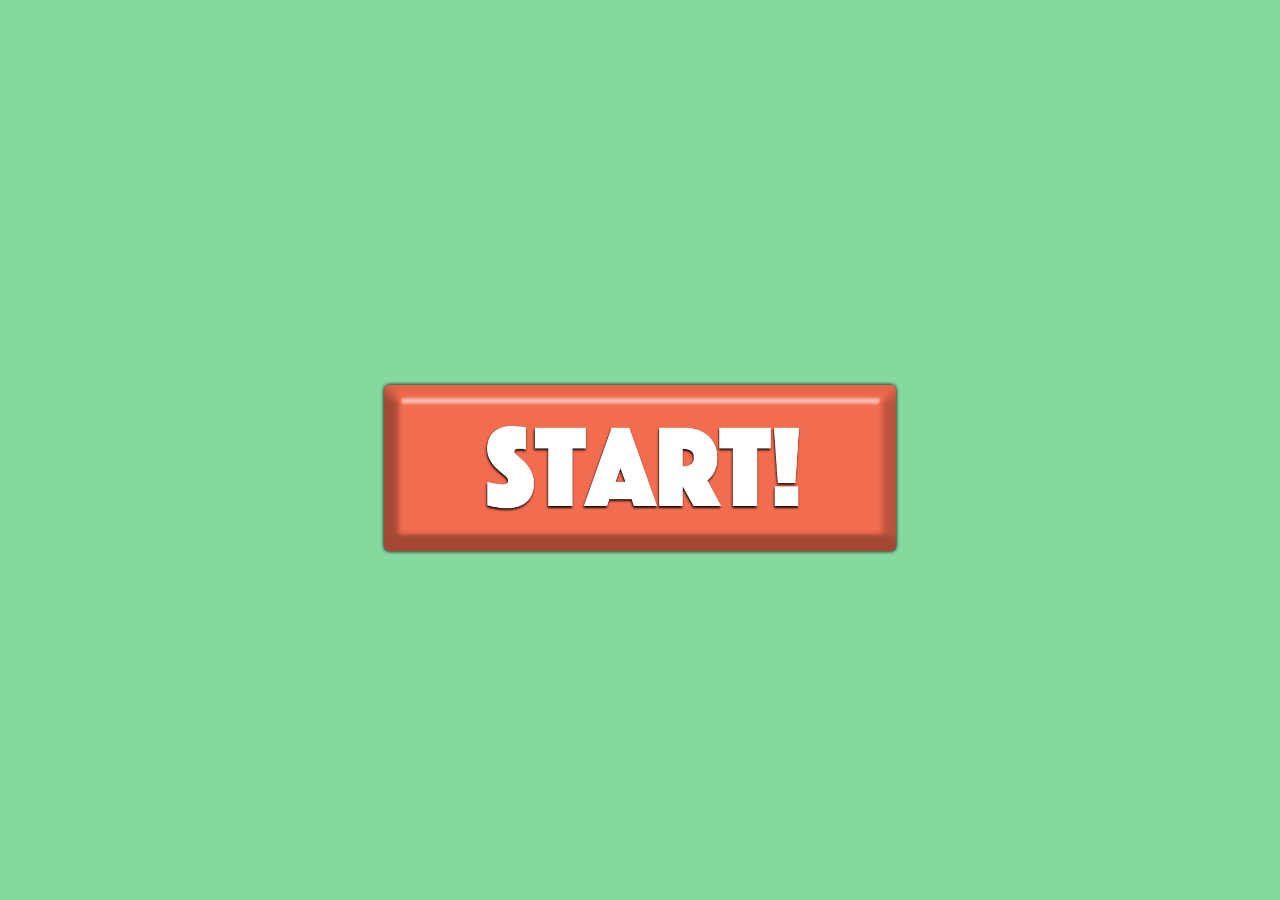
<file: index.html>
<!DOCTYPE html>
<html lang="en">
	<head>
		<meta http-equiv="Content-Type" content="text/html; charset=utf-8" />
		<link rel="stylesheet" type="text/css" href="css/main.css" />
		<title>START</title>
	</head>
	<body>
		
        <a href="characterselect.html"><img src="images/Untitled-1.png"alt="Start-Button" style= "width:1000px; height: 800px"></a>
        
       
	</body>
</html>
</file>
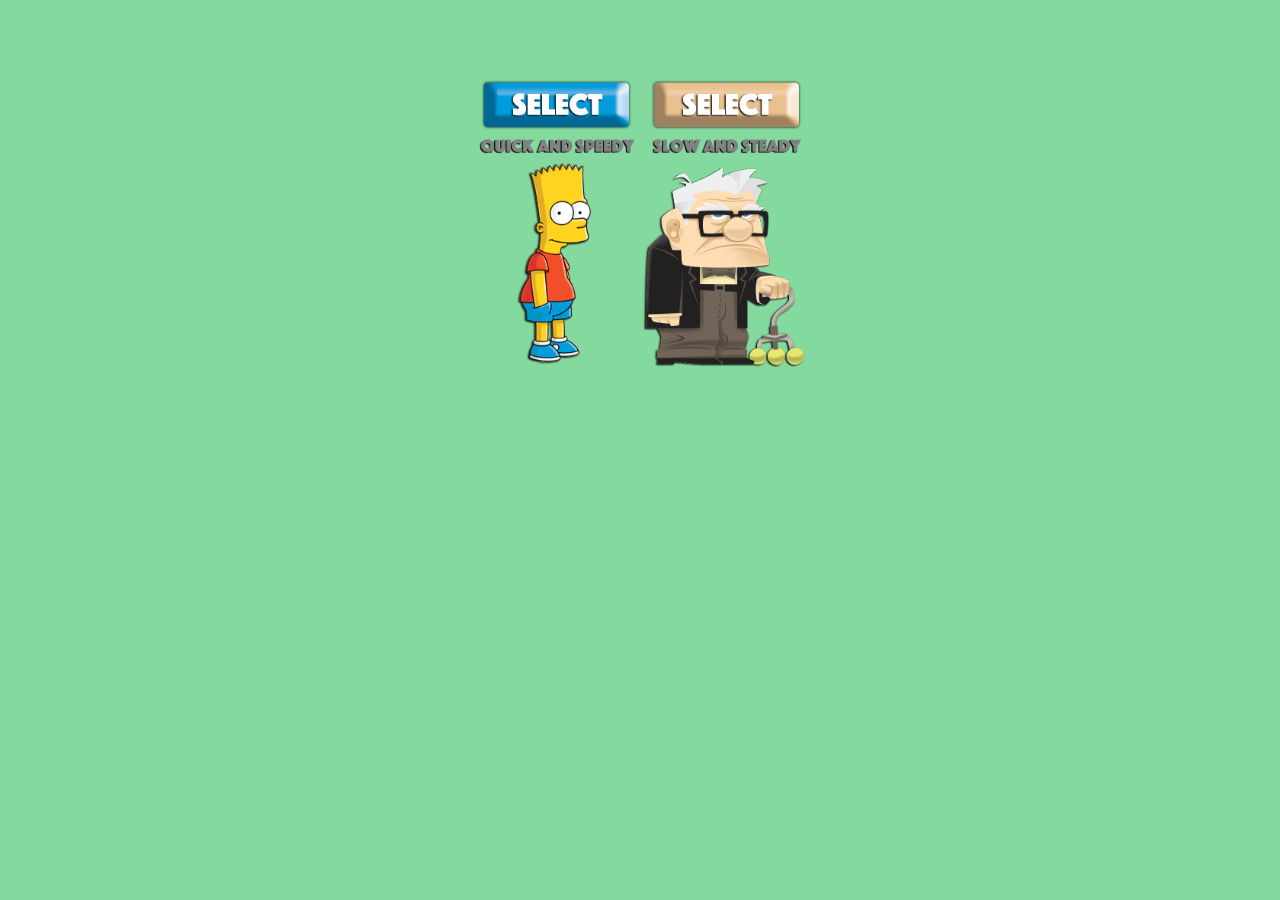
<file: characterselect.html>
<!DOCTYPE html>
<html lang="en">
	<head>
		<meta http-equiv="Content-Type" content="text/html; charset=utf-8" />
		<link rel="stylesheet" type="text/css" href="css/main.css" />
		<title>CHARACTER SELECT</title>
	</head>
	<body>
    
         <a class="character-select" a href="selection1.html"><img src="images/bart.png"alt="Start Button" style= "width:13%; height: 20%"></a>
         <a class="character-select" a href="selection2.html"><img src="images/grandpa.png"alt="Start Button" style= "width:13%; height: 20%"></a>
                </div>
                
       
      
        
       
	</body>
</html>
</file>
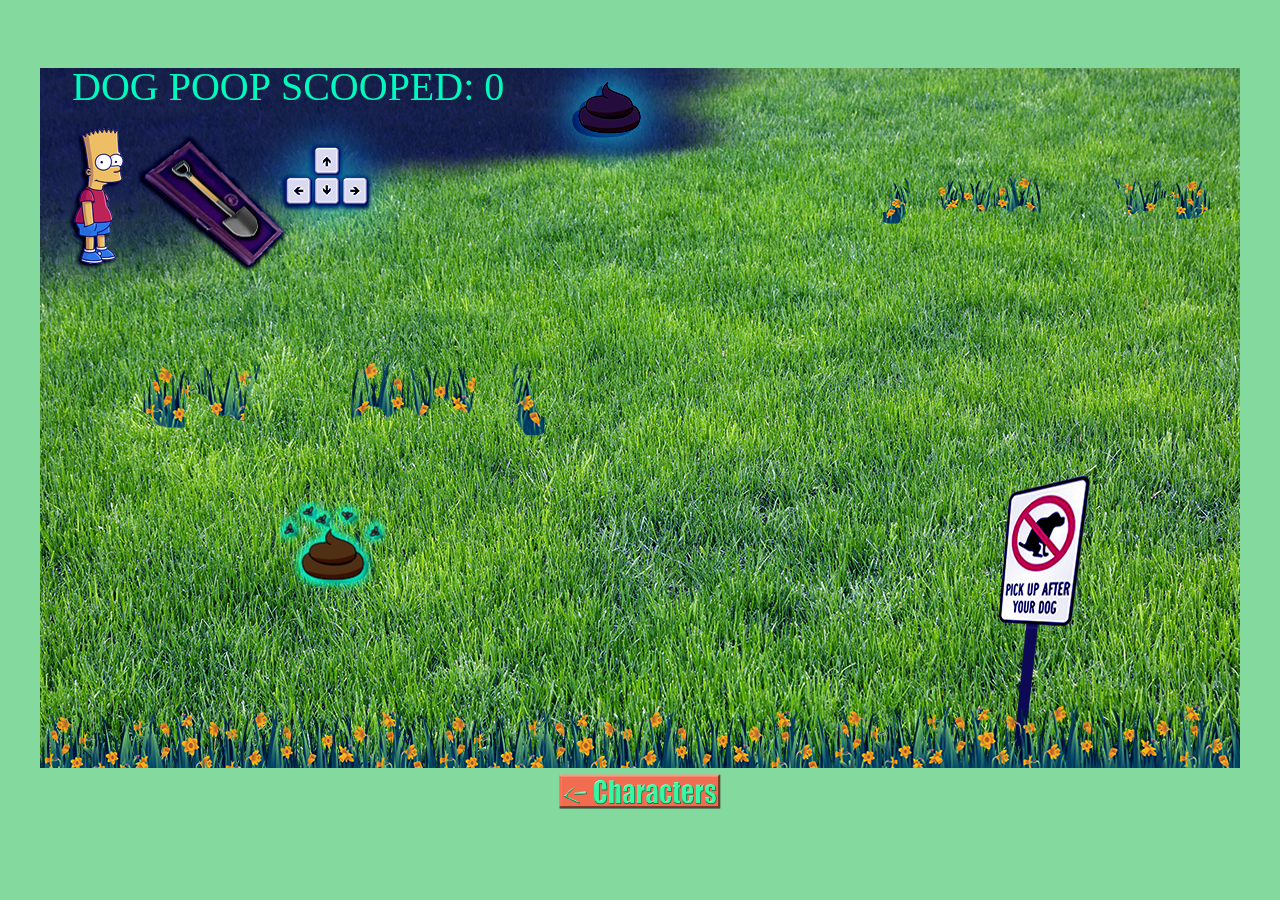
<file: selection1.html>
<!DOCTYPE html>
<html lang="en">
	<head>
		<meta http-equiv="Content-Type" content="text/html; charset=utf-8" />
		<link rel="stylesheet" type="text/css" href="css/main.css" />
		<title>GET SCOOPIN' BOY!</title>
	</head>
	<body>
		<script src="js/game.js"></script>
       <a href="characterselect.html"><img src="images/go-back.png"alt="Start Button" style= "width:13%; height: 20%"></a>
                </div>
       
	</body>
</html>
</file>
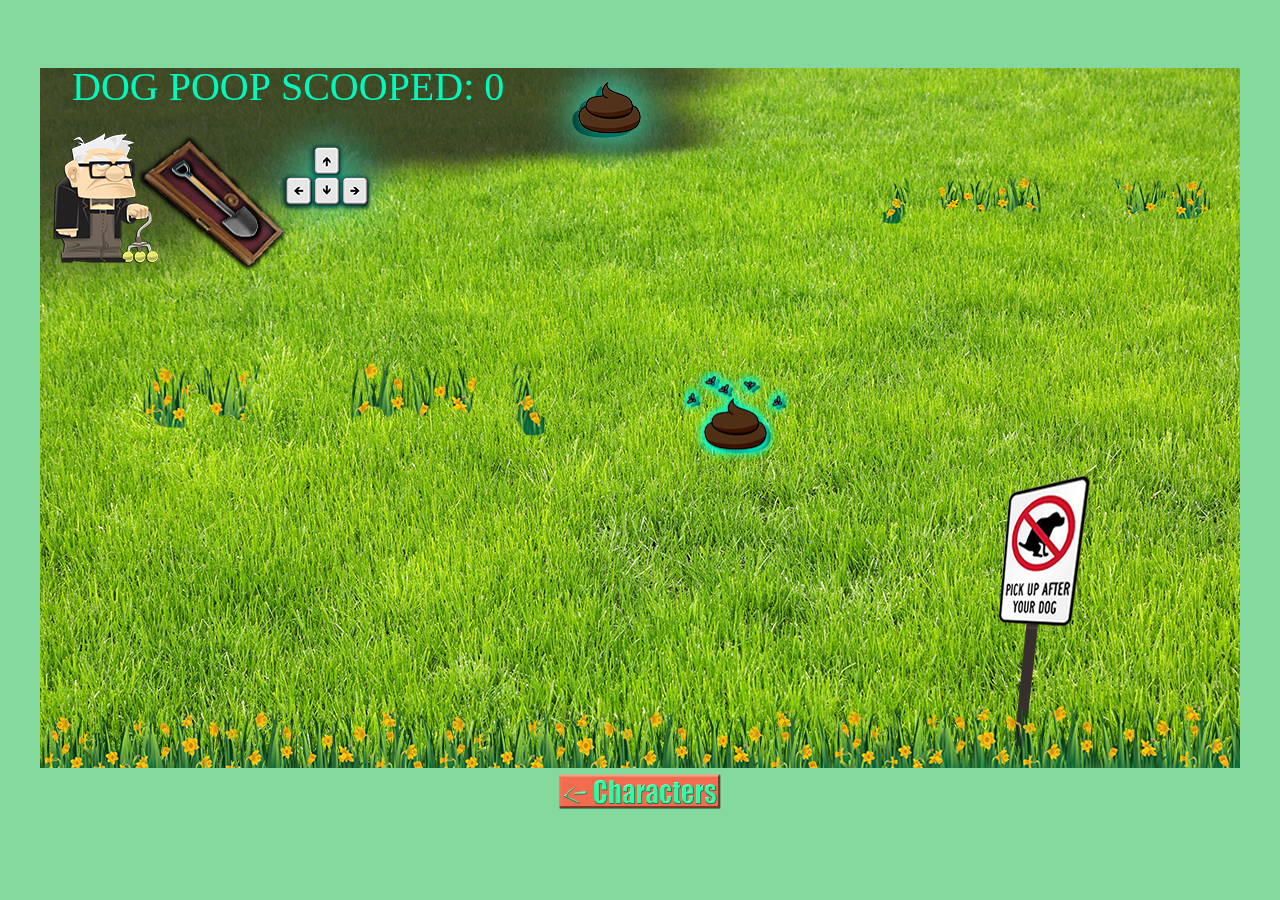
<file: selection2.html>
<!DOCTYPE html>
<html lang="en">
	<head>
		<meta http-equiv="Content-Type" content="text/html; charset=utf-8" />
		<link rel="stylesheet" type="text/css" href="css/main.css" />
		<title>GET SCOOPIN' BOY!</title>
	</head>
	<body>
		<script src="js/oldman.js"></script>
         <a href="characterselect.html"><img src="images/go-back.png"alt="Start Button" style= "width:13%; height: 20%"></a>
       
	</body>
</html>
</file>
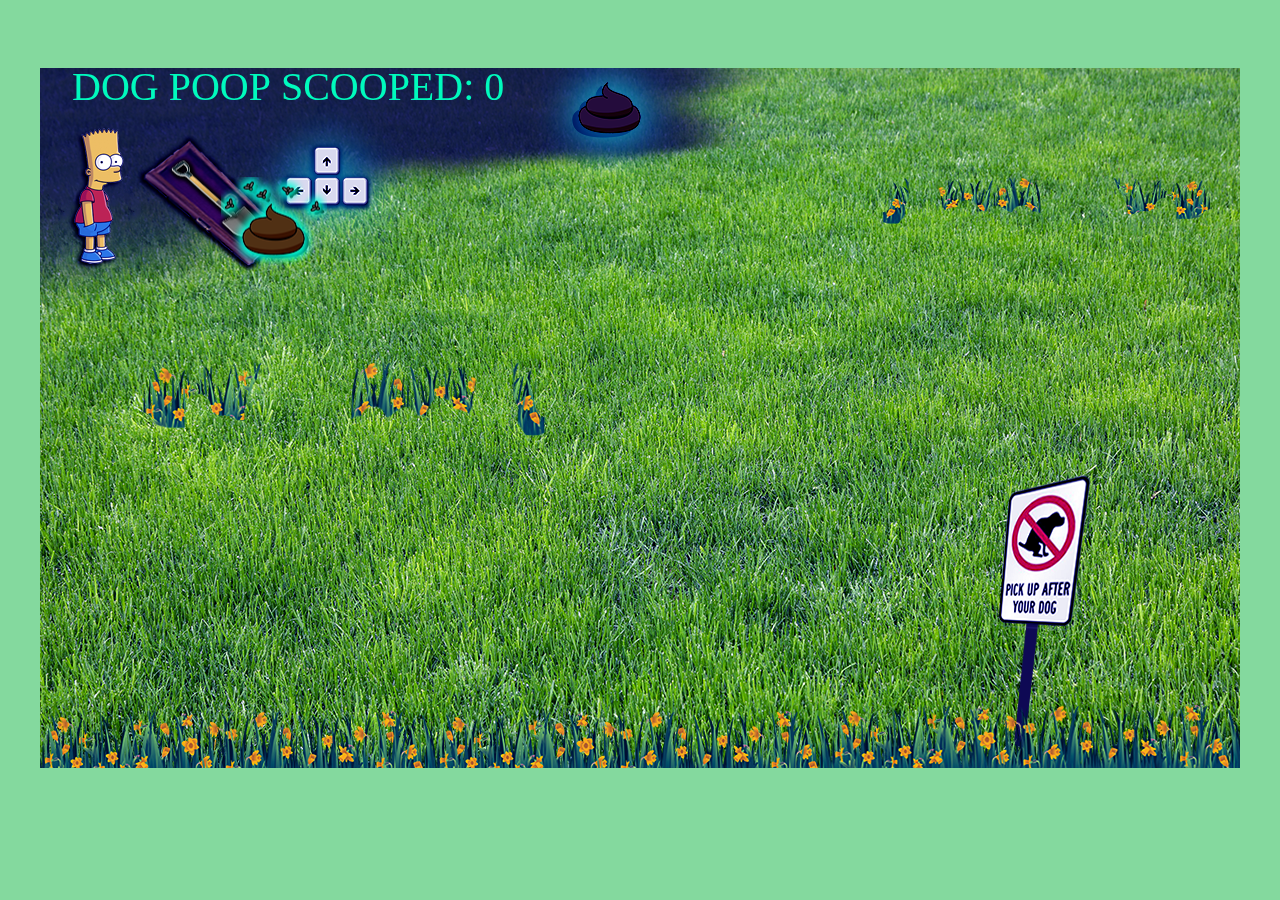
<file: startscreen.html>
<!DOCTYPE html>
<html lang="en">
	<head>
		<meta http-equiv="Content-Type" content="text/html; charset=utf-8" />
		<link rel="stylesheet" type="text/css" href="css/main.css" />
		<title>GET SCOOPIN' BOY!</title>
	</head>
	<body>
		<script src="js/game.js"></script>
       
	</body>
</html>
</file>
<file: css/main.css>
@charset "utf-8";
/* CSS Document */

body {
	margin: 0;
	margin-top:68px;
	padding: 0;
	background-repeat:repeat-x;
	text-align: center;
background-color:#84D99E;
}

.character-select {
	transition: 1s ease-in;
	transition: 2s ease-out;
}

.character-select:hover {
	transform:scale(1.1);
}

.character-select1 {
	transition: all 1s ease-in;
}
</file>
